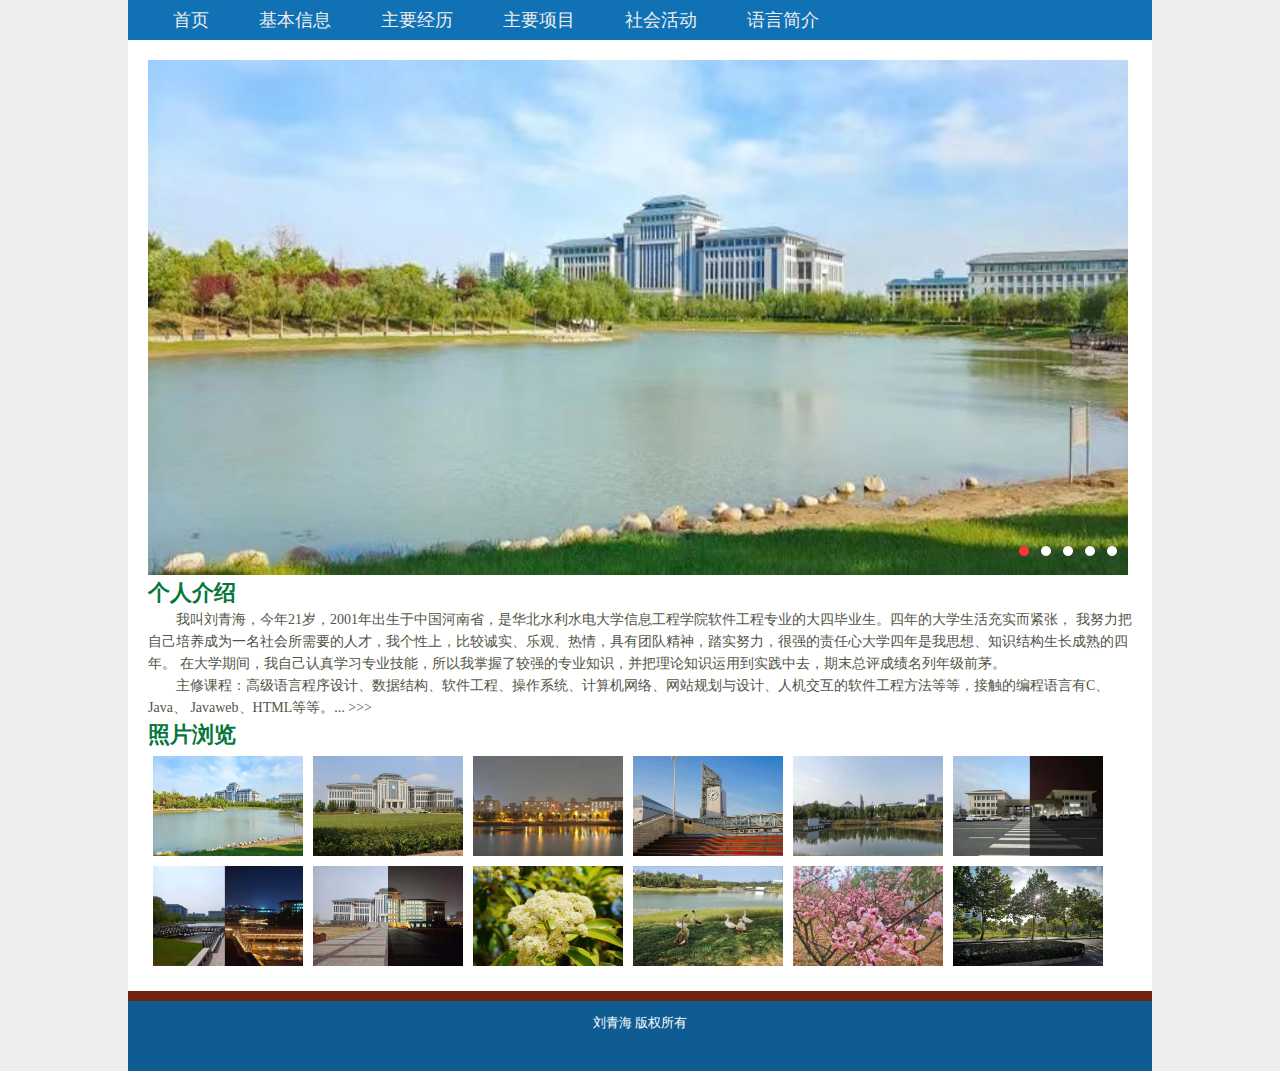
<file: index.html>
<!DOCTYPE html PUBLIC "-//W3C//DTD XHTML 1.0 Transitional//EN" "http://www.w3.org/TR/xhtml1/DTD/xhtml1-transitional.dtd">
<html xmlns="http://www.w3.org/1999/xhtml" style="overflow:auto;overflow-x:hidden;">
<head>
<title>个人主页</title>
<meta http-equiv="Content-Type" content="text/html;charset=UTF-8" />
<link rel="stylesheet" type="text/css" href="css/lrtk.css" />
<link rel="stylesheet" type="text/css" href="css/css.css" />
<script type="text/javascript" src="js/pptBox.js"></script>
</head>
<body>

<div class="clear"></div>
<!--end of head-->
<div class="nav">
  <ul>
    <li><a href="index.html">首页 </a></li>
    <li><a href="information.html">基本信息</a></li>
    <li><a href="experience.html">主要经历</a></li>
    <li><a href="project.html">主要项目</a></li>
    <li><a href="socialactivities .html">社会活动</a></li>
    <li><a href="language.html">语言简介</a></li>
  </ul>
</div>
<!--end of nav-->
<div class="clear"></div>
<div class="main">
  <div class="clear"></div>
  <div class="banner">
    <div id="xxx"  > 
      <script>
     var box =new PPTBox();
     box.width = 980; //宽度
     box.height =515;//高度
     box.autoplayer = 3;//自动播放间隔时间

     //box.add({"url":"图片地址","title":"悬浮标题","href":"链接地址"})
     box.add({"url":"images/q1.jpg", "href":"information.html","title":"基本信息"})
     box.add({"url":"images/q2.jpg","href":"experience.html","title":"主要经历"})
     box.add({"url":"images/javawebbook.png","href":"project.html","title":"主要项目"})
     box.add({"url":"images/图1.jpg","href":"socialactivities .html","title":"社会活动"})
     box.add({"url":"images/java.webp","href":"language.html","title":"语言简介"})
     box.show();
    </script> 
    </div>
  </div>
  <!-----------end banner------------>
  <h2>个人介绍</h2>
  <h2></h2>
  <p style="text-indent:2em;">
    我叫刘青海，今年21岁，2001年出生于中国河南省，是华北水利水电大学信息工程学院软件工程专业的大四毕业生。四年的大学生活充实而紧张，
    我努力把自己培养成为一名社会所需要的人才，我个性上，比较诚实、乐观、热情，具有团队精神，踏实努力，很强的责任心大学四年是我思想、知识结构生长成熟的四年。
    在大学期间，我自己认真学习专业技能，所以我掌握了较强的专业知识，并把理论知识运用到实践中去，期末总评成绩名列年级前茅。
  </p>
  <p style="text-indent:2em;">主修课程：高级语言程序设计、数据结构、软件工程、操作系统、计算机网络、网站规划与设计、人机交互的软件工程方法等等，接触的编程语言有C、Java、
    Javaweb、HTML等等。... &gt;&gt;&gt; </p>
<p></p>
  <p></p>
  <h2>照片浏览</h2>
  <div class="main_list">
    <ul>
      <li><a href="#"><img src="images/q1.jpg" /></a></li>
      <li><a href="#"><img src="images/q2.jpg" /></a></li>
      <li><a href="#"><img src="images/q3.jpg" /></a></li>
      <li><a href="#"><img src="images/q4.jpg" /></a></li>
      <li><a href="#"><img src="images/q5.jpg" /></a></li>
      <li><a href="#"><img src="images/q6.jpg" /></a></li>
      <li><a href="#"><img src="images/q7.jpg" /></a></li>
      <li><a href="#"><img src="images/q8.jpg" /></a></li>
      <li><a href="#"><img src="images/q9.jpg" /></a></li>
      <li><a href="#"><img src="images/q10.jpg" /></a></li>
      <li><a href="#"><img src="images/q11.jpg" /></a></li>
      <li><a href="#"><img src="images/q12.jpg" /></a></li>
    </ul>
  </div>
  <div class="clear"></div>
</div>
<!--end of main-->

<div class="clear"></div>
<div class="foot">
  <p> 刘青海 版权所有</p>

</div>
<!--end of foot-->
</body>
</html>
</file>
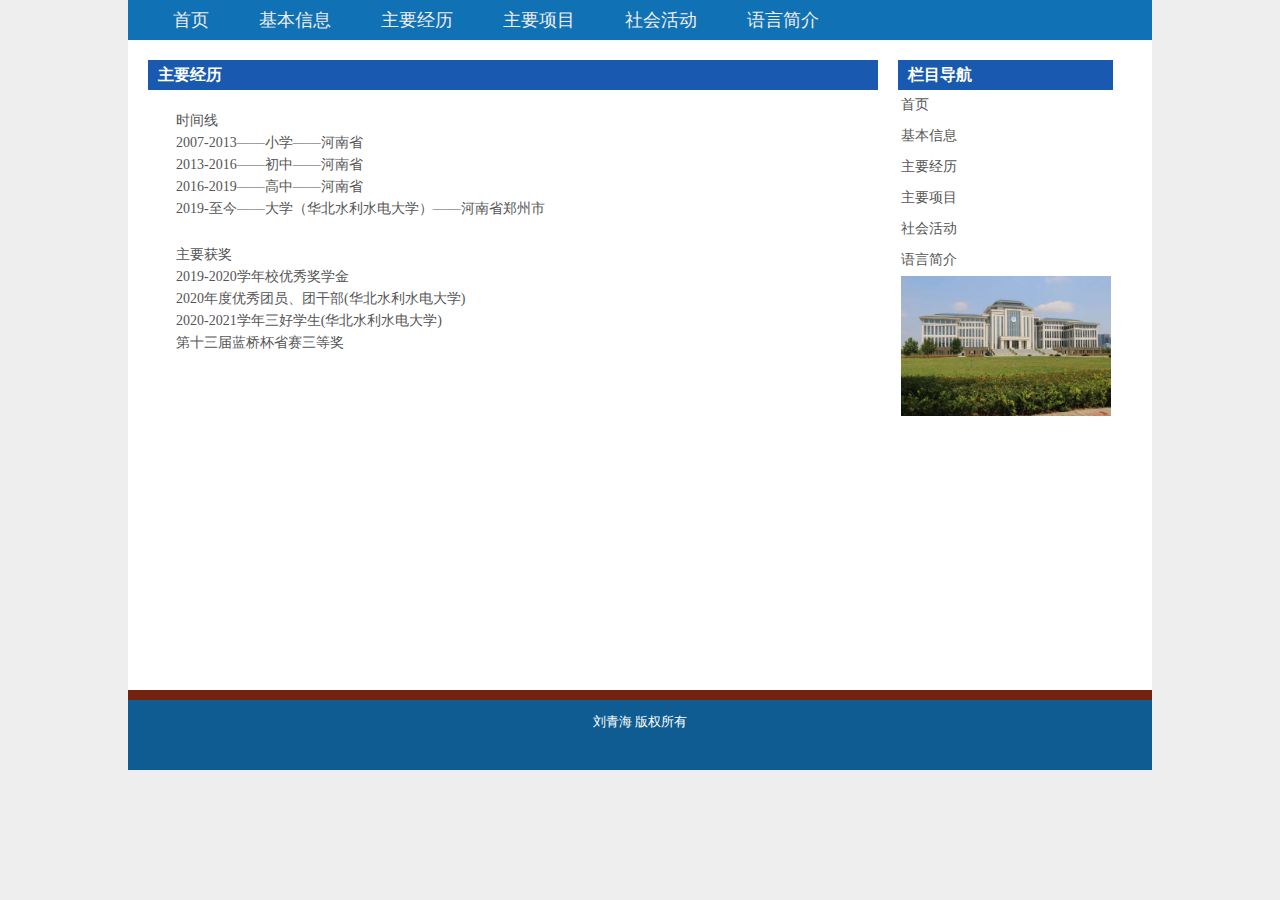
<file: experience.html>
<!DOCTYPE html PUBLIC "-//W3C//DTD XHTML 1.0 Transitional//EN" "http://www.w3.org/TR/xhtml1/DTD/xhtml1-transitional.dtd">
<html xmlns="http://www.w3.org/1999/xhtml" style="overflow:auto;overflow-x:hidden;">
<head>
<title>个人主页</title>
<meta http-equiv="Content-Type" content="text/html;charset=UTF-8" />
<link rel="stylesheet" type="text/css" href="css/css.css" />
<script type="text/javascript">
function MM_swapImgRestore() { //v3.0
  var i,x,a=document.MM_sr; for(i=0;a&&i<a.length&&(x=a[i])&&x.oSrc;i++) x.src=x.oSrc;
}
function MM_preloadImages() { //v3.0
  var d=document; if(d.images){ if(!d.MM_p) d.MM_p=new Array();
    var i,j=d.MM_p.length,a=MM_preloadImages.arguments; for(i=0; i<a.length; i++)
    if (a[i].indexOf("#")!=0){ d.MM_p[j]=new Image; d.MM_p[j++].src=a[i];}}
}

function MM_findObj(n, d) { //v4.01
  var p,i,x;  if(!d) d=document; if((p=n.indexOf("?"))>0&&parent.frames.length) {
    d=parent.frames[n.substring(p+1)].document; n=n.substring(0,p);}
  if(!(x=d[n])&&d.all) x=d.all[n]; for (i=0;!x&&i<d.forms.length;i++) x=d.forms[i][n];
  for(i=0;!x&&d.layers&&i<d.layers.length;i++) x=MM_findObj(n,d.layers[i].document);
  if(!x && d.getElementById) x=d.getElementById(n); return x;
}

function MM_swapImage() { //v3.0
  var i,j=0,x,a=MM_swapImage.arguments; document.MM_sr=new Array; for(i=0;i<(a.length-2);i+=3)
   if ((x=MM_findObj(a[i]))!=null){document.MM_sr[j++]=x; if(!x.oSrc) x.oSrc=x.src; x.src=a[i+2];}
}
</script>
</head>
<body onload="MM_preloadImages('images/d1.jpg')">

<div class="clear"></div>
<!--end of head-->
<div class="nav">
  <ul>
    <li><a href="index.html">首页 </a></li>
          <li><a href="information.html">基本信息</a></li>
          <li><a href="experience.html">主要经历</a></li>
          <li><a href="project.html">主要项目</a></li>
          <li><a href="socialactivities .html">社会活动</a></li>
          <li><a href="language.html">语言简介</a></li>
  </ul>
</div>
<!--end of nav-->
<div class="clear"></div>
<div class="main">
  <div class="left">
    <div class="title">
      <h2>主要经历</h2>
    </div>
    <div class="mt20">
      <p>时间线</p> 
      <p>2007-2013——小学——河南省</p>
      <p>2013-2016——初中——河南省</p>
      <p>2016-2019——高中——河南省</p>
      <p>2019-至今——大学（华北水利水电大学）——河南省郑州市</p>
      <br/>
      
      <p>主要获奖</p>
      <p>2019-2020学年校优秀奖学金</p>
      <p>2020年度优秀团员、团干部(华北水利水电大学)</p>
      <p>2020-2021学年三好学生(华北水利水电大学)</p>
      <p>第十三届蓝桥杯省赛三等奖</p>
<div style=" margin:5px; "></div>
      <p>&nbsp;</p>
<div style=" margin:5px; "></div>
      <p></p>
      <p></p>
      <p></p>
      <p></p>
      <p></p>
      <p></p>
      <p></p>
      <p></p>
    </div>
  </div>
  <div class="right">
    <div class="info">
      <div class="title">
        <h2>栏目导航</h2>
      </div>
      <div class="info_nav">
        <ul>
          <li><a href="index.html">首页 </a></li>
          <li><a href="information.html">基本信息</a></li>
          <li><a href="experience.html">主要经历</a></li>
          <li><a href="project.html">主要项目</a></li>
          <li><a href="socialactivities .html">社会活动</a></li>
          <li><a href="language.html">语言简介</a></li>
        </ul>
        <div class=""> <a href="#" ><img src="images/q2.jpg" name="Image4"  width="210" border="0" id="Image4" /></a></div>
      </div>
    </div>
  </div>
  <div class="clear"></div>
</div>
<!--end of main-->

<div class="clear"></div>
<div class="foot">
  <p>刘青海 版权所有</p>
 
<!--end of foot-->
</body>
</html>
</file>
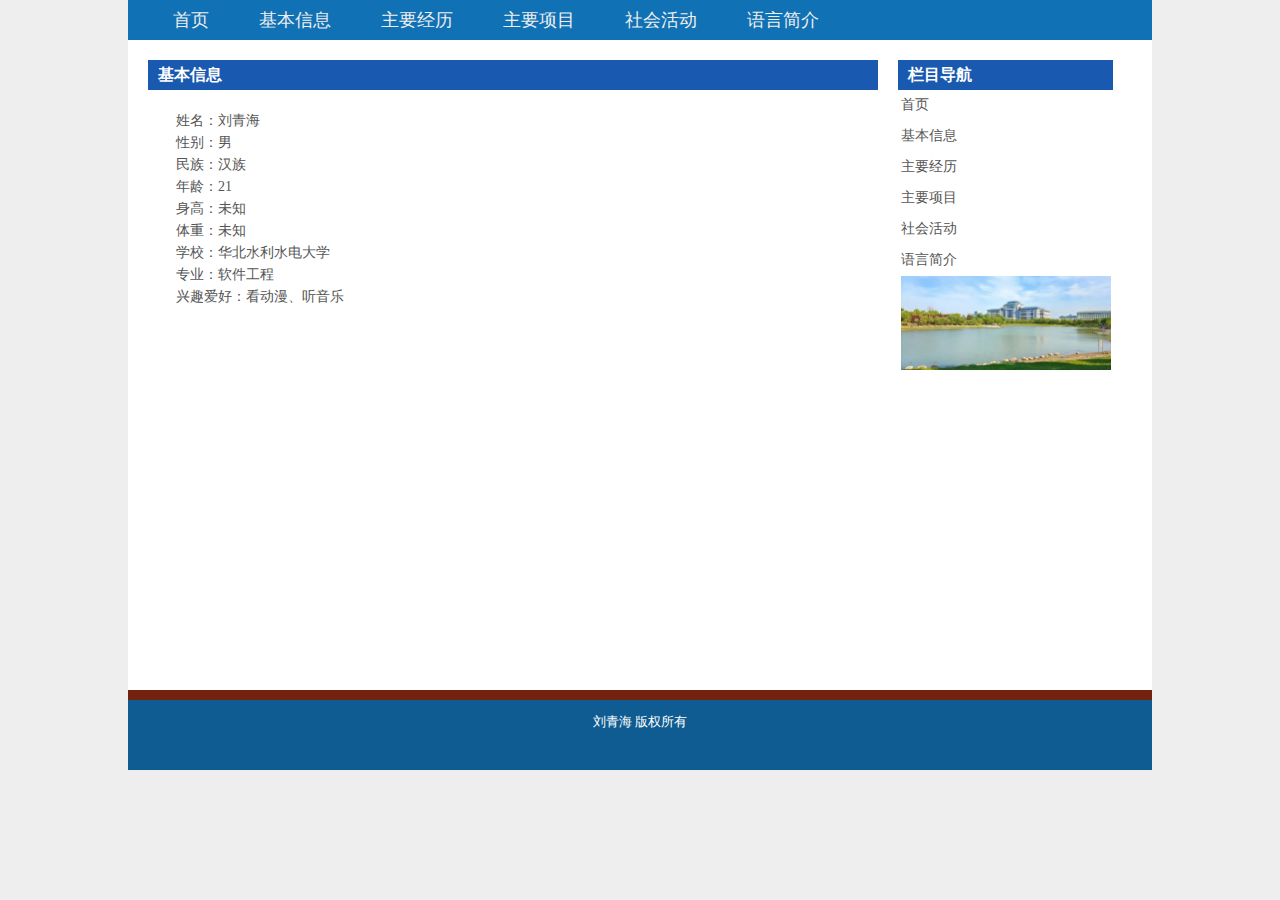
<file: information.html>
<!DOCTYPE html PUBLIC "-//W3C//DTD XHTML 1.0 Transitional//EN" "http://www.w3.org/TR/xhtml1/DTD/xhtml1-transitional.dtd">
<html xmlns="http://www.w3.org/1999/xhtml" style="overflow:auto;overflow-x:hidden;">
<head>
<title>个人主页</title>
<meta http-equiv="Content-Type" content="text/html;charset=UTF-8" />
<link rel="stylesheet" type="text/css" href="css/css.css" />
<script type="text/javascript">
function MM_swapImgRestore() { //v3.0
  var i,x,a=document.MM_sr; for(i=0;a&&i<a.length&&(x=a[i])&&x.oSrc;i++) x.src=x.oSrc;
}
function MM_preloadImages() { //v3.0
  var d=document; if(d.images){ if(!d.MM_p) d.MM_p=new Array();
    var i,j=d.MM_p.length,a=MM_preloadImages.arguments; for(i=0; i<a.length; i++)
    if (a[i].indexOf("#")!=0){ d.MM_p[j]=new Image; d.MM_p[j++].src=a[i];}}
}

function MM_findObj(n, d) { //v4.01
  var p,i,x;  if(!d) d=document; if((p=n.indexOf("?"))>0&&parent.frames.length) {
    d=parent.frames[n.substring(p+1)].document; n=n.substring(0,p);}
  if(!(x=d[n])&&d.all) x=d.all[n]; for (i=0;!x&&i<d.forms.length;i++) x=d.forms[i][n];
  for(i=0;!x&&d.layers&&i<d.layers.length;i++) x=MM_findObj(n,d.layers[i].document);
  if(!x && d.getElementById) x=d.getElementById(n); return x;
}

function MM_swapImage() { //v3.0
  var i,j=0,x,a=MM_swapImage.arguments; document.MM_sr=new Array; for(i=0;i<(a.length-2);i+=3)
   if ((x=MM_findObj(a[i]))!=null){document.MM_sr[j++]=x; if(!x.oSrc) x.oSrc=x.src; x.src=a[i+2];}
}
</script>
</head>
<body onload="MM_preloadImages('images/d1.jpg')">

<div class="clear"></div>
<!--end of head-->
<div class="nav">
  <ul>
    <li><a href="index.html">首页 </a></li>
    <li><a href="information.html">基本信息</a></li>
    <li><a href="experience.html">主要经历</a></li>
    <li><a href="project.html">主要项目</a></li>
    <li><a href="socialactivities .html">社会活动</a></li>
    <li><a href="language.html">语言简介</a></li>
  </ul>
</div>
<!--end of nav-->
<div class="clear"></div>
<div class="main">
  <div class="left">
    <div class="title">
      <h2>基本信息</h2>
    </div>
    <div class="mt20">
      <p>姓名：刘青海</p>
      <p>性别：男</p>
      <p>民族：汉族</p>
      <p>年龄：21</p>
      <p>身高：未知</p>
      <p>体重：未知</p>
      <p>学校：华北水利水电大学</p>
      <p>专业：软件工程</p>
      <p>兴趣爱好：看动漫、听音乐</p>
      <div style=" margin:5px; "><br />
      </div>
      <p>&nbsp;</p>
<p></p>
    </div>
  </div>
  <div class="right">
    <div class="info">
      <div class="title">
        <h2>栏目导航</h2>
      </div>
      <div class="info_nav">
        <ul>
          <li><a href="index.html">首页 </a></li>
          <li><a href="information.html">基本信息</a></li>
          <li><a href="experience.html">主要经历</a></li>
          <li><a href="project.html">主要项目</a></li>
          <li><a href="socialactivities .html">社会活动</a></li>
          <li><a href="language.html">语言简介</a></li>
        </ul>
        <div class=""> <a href="#"><img src="images/q1.jpg" name="Image4"  width="210" border="0" id="Image4" /></a></div>
      </div>
    </div>
  </div>
  <div class="clear"></div>
</div>
<!--end of main-->

<div class="clear"></div>
<div class="foot">
  <p>刘青海 版权所有</p>
</div>
<!--end of foot-->
</body>
</html>
</file>
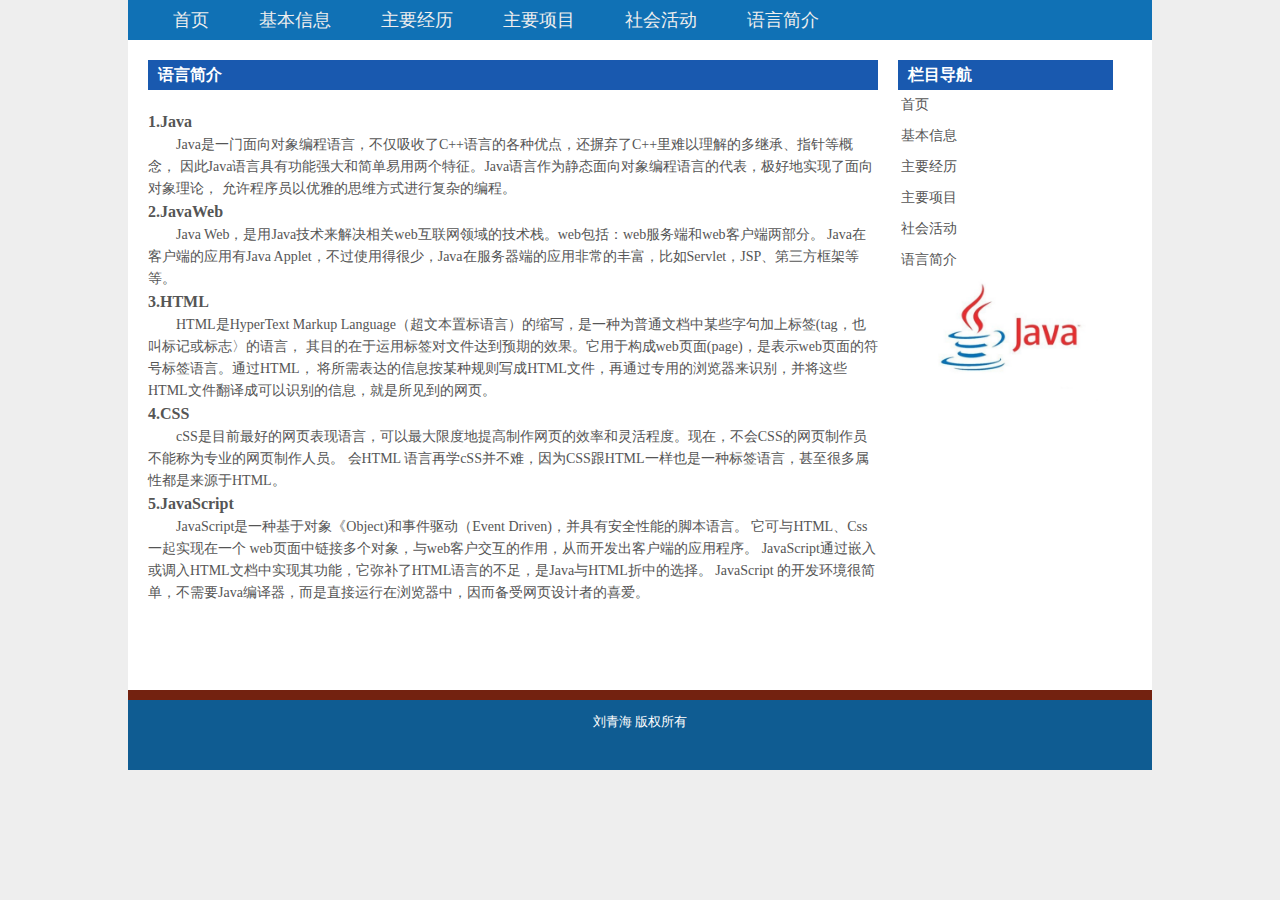
<file: language.html>
<!DOCTYPE html PUBLIC "-//W3C//DTD XHTML 1.0 Transitional//EN" "http://www.w3.org/TR/xhtml1/DTD/xhtml1-transitional.dtd">
<html xmlns="http://www.w3.org/1999/xhtml" style="overflow:auto;overflow-x:hidden;">
<head>
<title>个人主页</title>
<meta http-equiv="Content-Type" content="text/html;charset=UTF-8" />
<link rel="stylesheet" type="text/css" href="css/css.css" />
<script type="text/javascript">
function MM_swapImgRestore() { //v3.0
  var i,x,a=document.MM_sr; for(i=0;a&&i<a.length&&(x=a[i])&&x.oSrc;i++) x.src=x.oSrc;
}
function MM_preloadImages() { //v3.0
  var d=document; if(d.images){ if(!d.MM_p) d.MM_p=new Array();
    var i,j=d.MM_p.length,a=MM_preloadImages.arguments; for(i=0; i<a.length; i++)
    if (a[i].indexOf("#")!=0){ d.MM_p[j]=new Image; d.MM_p[j++].src=a[i];}}
}

function MM_findObj(n, d) { //v4.01
  var p,i,x;  if(!d) d=document; if((p=n.indexOf("?"))>0&&parent.frames.length) {
    d=parent.frames[n.substring(p+1)].document; n=n.substring(0,p);}
  if(!(x=d[n])&&d.all) x=d.all[n]; for (i=0;!x&&i<d.forms.length;i++) x=d.forms[i][n];
  for(i=0;!x&&d.layers&&i<d.layers.length;i++) x=MM_findObj(n,d.layers[i].document);
  if(!x && d.getElementById) x=d.getElementById(n); return x;
}

function MM_swapImage() { //v3.0
  var i,j=0,x,a=MM_swapImage.arguments; document.MM_sr=new Array; for(i=0;i<(a.length-2);i+=3)
   if ((x=MM_findObj(a[i]))!=null){document.MM_sr[j++]=x; if(!x.oSrc) x.oSrc=x.src; x.src=a[i+2];}
}
</script>
</head>
<body onload="MM_preloadImages('images/d1.jpg')">

<div class="clear"></div>
<!--end of head-->
<div class="nav">
  <ul>
    <li><a href="index.html">首页 </a></li>
          <li><a href="information.html">基本信息</a></li>
          <li><a href="experience.html">主要经历</a></li>
          <li><a href="project.html">主要项目</a></li>
          <li><a href="socialactivities .html">社会活动</a></li>
          <li><a href="language.html">语言简介</a></li>
  </ul>
</div>
<!--end of nav-->
<div class="clear"></div>
<div class="main">
  <div class="left">
    <div class="title">
      <h2>语言简介</h2>
    </div>
    <div class="mt20">
      <h4>1.Java</h4>
      <p>Java是一门面向对象编程语言，不仅吸收了C++语言的各种优点，还摒弃了C++里难以理解的多继承、指针等概念，
        因此Java语言具有功能强大和简单易用两个特征。Java语言作为静态面向对象编程语言的代表，极好地实现了面向对象理论，
        允许程序员以优雅的思维方式进行复杂的编程。</p> 
      <h4>2.JavaWeb</h4>
      <p>Java Web，是用Java技术来解决相关web互联网领域的技术栈。web包括：web服务端和web客户端两部分。
        Java在客户端的应用有Java Applet，不过使用得很少，Java在服务器端的应用非常的丰富，比如Servlet，JSP、第三方框架等等。</p>  
      <h4>3.HTML</h4>
      <p>HTML是HyperText Markup Language（超文本置标语言）的缩写，是一种为普通文档中某些字句加上标签(tag，也叫标记或标志〉的语言，
        其目的在于运用标签对文件达到预期的效果。它用于构成web页面(page)，是表示web页面的符号标签语言。通过HTML，
        将所需表达的信息按某种规则写成HTML文件，再通过专用的浏览器来识别，并将这些HTML文件翻译成可以识别的信息，就是所见到的网页。
      </p>
      <h4>4.CSS</h4>
      <p>cSS是目前最好的网页表现语言，可以最大限度地提高制作网页的效率和灵活程度。现在，不会CSS的网页制作员不能称为专业的网页制作人员。
        会HTML 语言再学cSS并不难，因为CSS跟HTML一样也是一种标签语言，甚至很多属性都是来源于HTML。
      </p>
      <h4>5.JavaScript</h4>
      <p>JavaScript是一种基于对象《Object)和事件驱动（Event Driven)，并具有安全性能的脚本语言。
        它可与HTML、Css一起实现在一个 web页面中链接多个对象，与web客户交互的作用，从而开发出客户端的应用程序。
        JavaScript通过嵌入或调入HTML文档中实现其功能，它弥补了HTML语言的不足，是Java与HTML折中的选择。
        JavaScript 的开发环境很简单，不需要Java编译器，而是直接运行在浏览器中，因而备受网页设计者的喜爱。
      </p>
      <div style=" margin:5px; "></div>
    </div>
  </div>
  <div class="right">
    <div class="info">
      <div class="title">
        <h2>栏目导航</h2>
      </div>
      <div class="info_nav">
        <ul>
          <li><a href="index.html">首页 </a></li>
          <li><a href="information.html">基本信息</a></li>
          <li><a href="experience.html">主要经历</a></li>
          <li><a href="project.html">主要项目</a></li>
          <li><a href="socialactivities .html">社会活动</a></li>
          <li><a href="language.html">语言简介</a></li>
        </ul>
        <div class=""> <a href="#" ><img src="images/java.webp" name="Image4"  width="210" border="0" id="Image4" /></a></div>
      </div>
    </div>
  </div>
  <div class="clear"></div>
</div>
<!--end of main-->

<div class="clear"></div>
<div class="foot">
  <p>刘青海 版权所有</p>
</div>
<!--end of foot-->
</body>
</html>
</file>
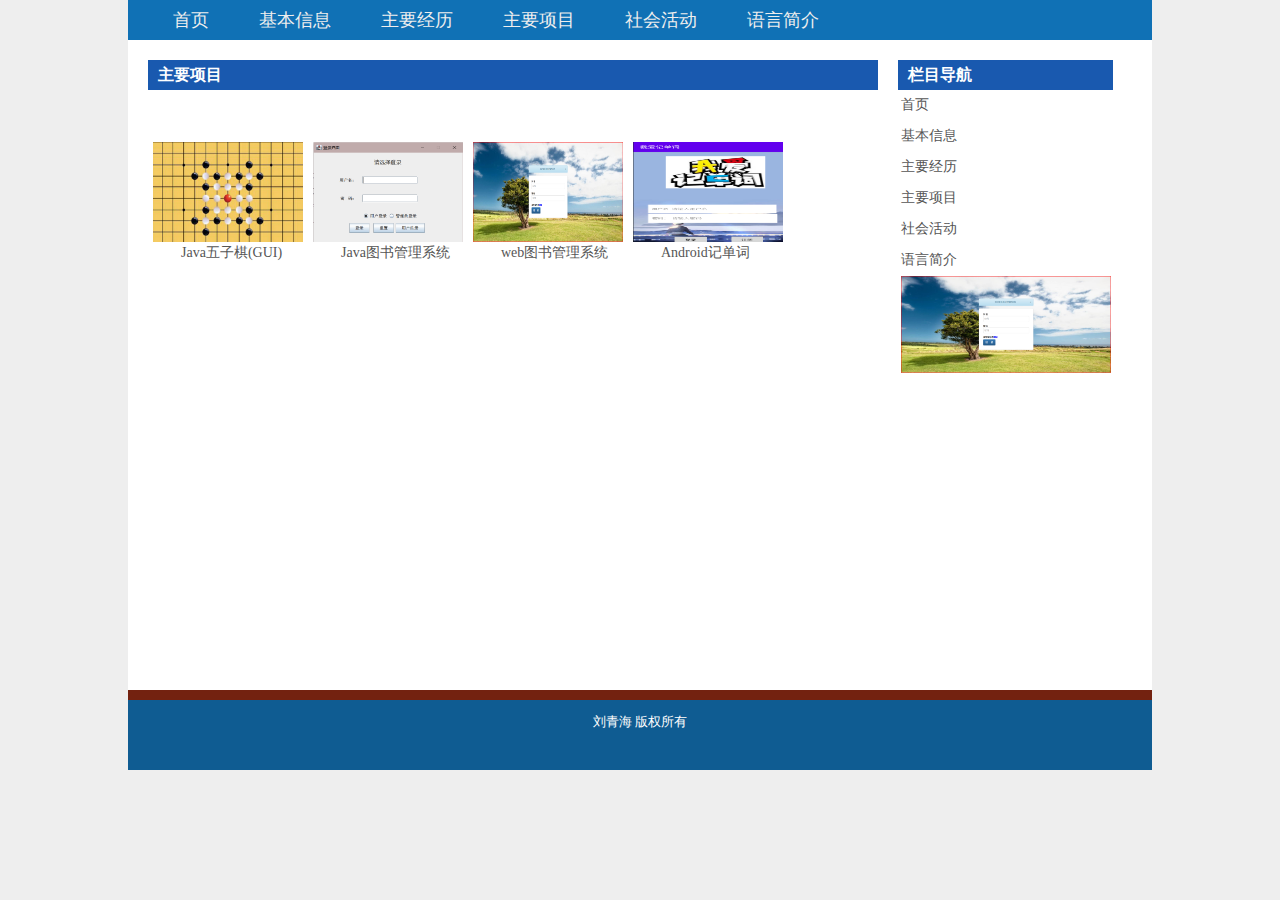
<file: project.html>
<!DOCTYPE html PUBLIC "-//W3C//DTD XHTML 1.0 Transitional//EN" "http://www.w3.org/TR/xhtml1/DTD/xhtml1-transitional.dtd">
<html xmlns="http://www.w3.org/1999/xhtml" style="overflow:auto;overflow-x:hidden;">
<head>
<title>个人主页</title>
<meta http-equiv="Content-Type" content="text/html;charset=UTF-8" />
<link rel="stylesheet" type="text/css" href="css/css.css" />
<script type="text/javascript">
function MM_swapImgRestore() { //v3.0
  var i,x,a=document.MM_sr; for(i=0;a&&i<a.length&&(x=a[i])&&x.oSrc;i++) x.src=x.oSrc;
}
function MM_preloadImages() { //v3.0
  var d=document; if(d.images){ if(!d.MM_p) d.MM_p=new Array();
    var i,j=d.MM_p.length,a=MM_preloadImages.arguments; for(i=0; i<a.length; i++)
    if (a[i].indexOf("#")!=0){ d.MM_p[j]=new Image; d.MM_p[j++].src=a[i];}}
}

function MM_findObj(n, d) { //v4.01
  var p,i,x;  if(!d) d=document; if((p=n.indexOf("?"))>0&&parent.frames.length) {
    d=parent.frames[n.substring(p+1)].document; n=n.substring(0,p);}
  if(!(x=d[n])&&d.all) x=d.all[n]; for (i=0;!x&&i<d.forms.length;i++) x=d.forms[i][n];
  for(i=0;!x&&d.layers&&i<d.layers.length;i++) x=MM_findObj(n,d.layers[i].document);
  if(!x && d.getElementById) x=d.getElementById(n); return x;
}

function MM_swapImage() { //v3.0
  var i,j=0,x,a=MM_swapImage.arguments; document.MM_sr=new Array; for(i=0;i<(a.length-2);i+=3)
   if ((x=MM_findObj(a[i]))!=null){document.MM_sr[j++]=x; if(!x.oSrc) x.oSrc=x.src; x.src=a[i+2];}
}
</script>
</head>
<body onload="MM_preloadImages('images/d1.jpg')">

<div class="clear"></div>
<!--end of head-->
<div class="nav">
  <ul>
    <li><a href="index.html">首页 </a></li>
    <li><a href="information.html">基本信息</a></li>
    <li><a href="experience.html">主要经历</a></li>
    <li><a href="project.html">主要项目</a></li>
    <li><a href="socialactivities .html">社会活动</a></li>
    <li><a href="language.html">语言简介</a></li>
  </ul>
</div>
<!--end of nav-->
<div class="clear"></div>
<div class="main">
  <div class="left">
    <div class="title">
      <h2>主要项目</h2>
    </div>
    <div class="mt20">
      <p>&nbsp;</p>
      <div style=" margin:5px; "></div>

      <div class="main_list">
        <ul>
          <li>
            <a href="https://github.com/UsernameQh/201917306/tree/main/%E4%BA%94%E5%AD%90%E6%A3%8B">
              <img src="images/wuziqi.jpg" />
              <p>Java五子棋(GUI)</p>
            </a>
          </li>
          <li>
            <a href="https://github.com/UsernameQh/201917306/tree/main/BookM">
              <img src="images/tushuguanli.png" />
              <p>Java图书管理系统</p>
            </a>
          </li>
          <li>
            <a href="https://github.com/UsernameQh/201917306/tree/main/Library_management-main">
              <img src="images/javawebbook.png" />
              <p>web图书管理系统</p>
            </a>
          </li>
          <li>
            <a href="https://github.com/UsernameQh/201917306/tree/main/Words">
              <img src="images/Words.png" />
              <p>Android记单词</p>
            </a>
          </li>
        </ul>
      </div>


     
      <p>&nbsp;</p>
      <div style=" margin:5px; "></div>
      
    </div>
  </div>
  <div class="right">
    <div class="info">
      <div class="title">
        <h2>栏目导航</h2>
      </div>
      <div class="info_nav">
        <ul>
          <li><a href="index.html">首页 </a></li>
          <li><a href="information.html">基本信息</a></li>
          <li><a href="experience.html">主要经历</a></li>
          <li><a href="project.html">主要项目</a></li>
          <li><a href="socialactivities .html">社会活动</a></li>
          <li><a href="language.html">语言简介</a></li>
        </ul>
        <div class=""> <a href="#" ><img src="images/javawebbook.png" name="Image4"  width="210" border="0" id="Image4" /></a></div>
      </div>
    </div>
  </div>
  <div class="clear"></div>
</div>
<!--end of main-->

<div class="clear"></div>
<div class="foot">
  <p>刘青海 版权所有</p>

</div>
<!--end of foot-->
</body>
</html>
</file>
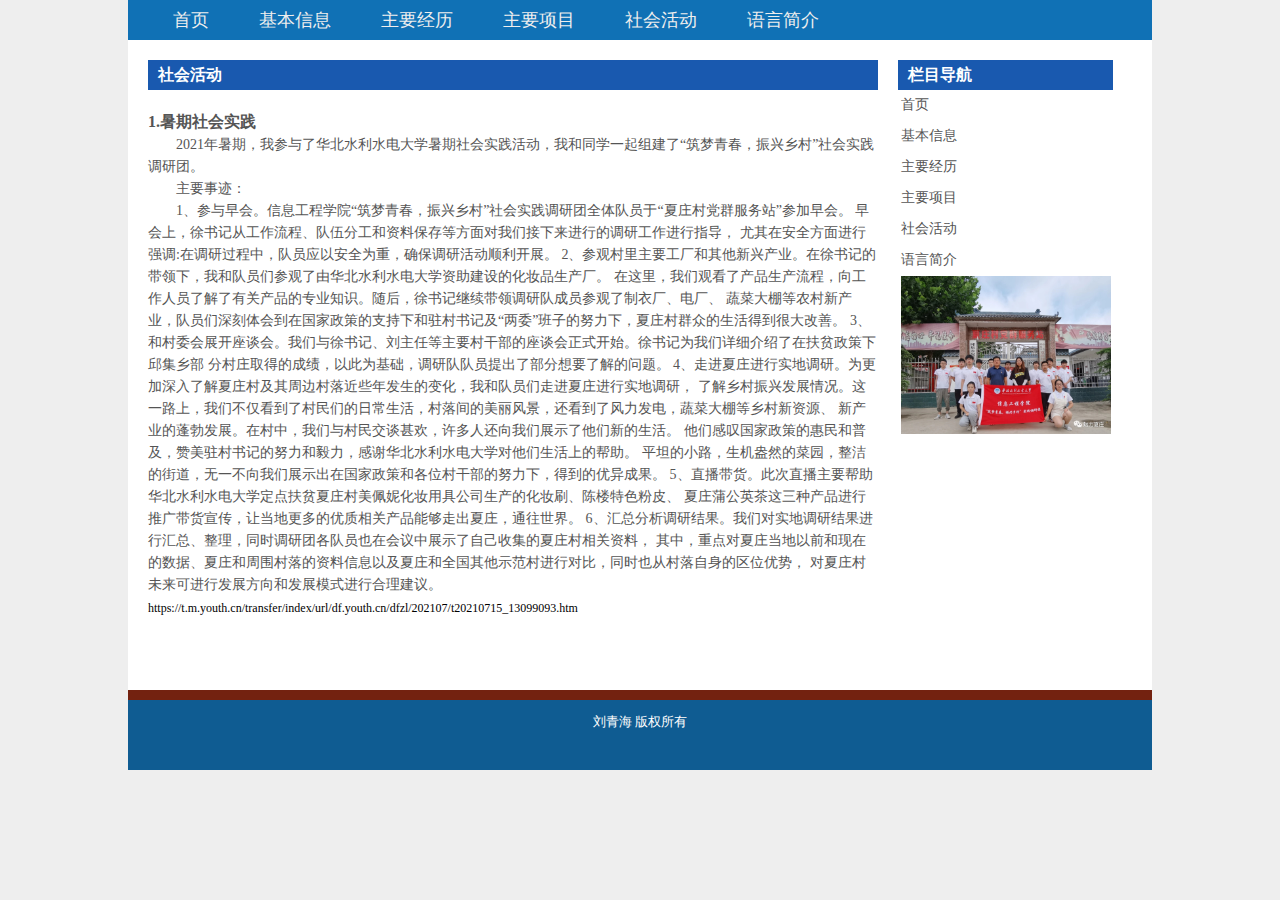
<file: socialactivities .html>
<!DOCTYPE html PUBLIC "-//W3C//DTD XHTML 1.0 Transitional//EN" "http://www.w3.org/TR/xhtml1/DTD/xhtml1-transitional.dtd">
<html xmlns="http://www.w3.org/1999/xhtml" style="overflow:auto;overflow-x:hidden;">
<head>
<title>个人主页</title>
<meta http-equiv="Content-Type" content="text/html;charset=UTF-8" />
<link rel="stylesheet" type="text/css" href="css/css.css" />
<script type="text/javascript">
function MM_swapImgRestore() { //v3.0
  var i,x,a=document.MM_sr; for(i=0;a&&i<a.length&&(x=a[i])&&x.oSrc;i++) x.src=x.oSrc;
}
function MM_preloadImages() { //v3.0
  var d=document; if(d.images){ if(!d.MM_p) d.MM_p=new Array();
    var i,j=d.MM_p.length,a=MM_preloadImages.arguments; for(i=0; i<a.length; i++)
    if (a[i].indexOf("#")!=0){ d.MM_p[j]=new Image; d.MM_p[j++].src=a[i];}}
}

function MM_findObj(n, d) { //v4.01
  var p,i,x;  if(!d) d=document; if((p=n.indexOf("?"))>0&&parent.frames.length) {
    d=parent.frames[n.substring(p+1)].document; n=n.substring(0,p);}
  if(!(x=d[n])&&d.all) x=d.all[n]; for (i=0;!x&&i<d.forms.length;i++) x=d.forms[i][n];
  for(i=0;!x&&d.layers&&i<d.layers.length;i++) x=MM_findObj(n,d.layers[i].document);
  if(!x && d.getElementById) x=d.getElementById(n); return x;
}

function MM_swapImage() { //v3.0
  var i,j=0,x,a=MM_swapImage.arguments; document.MM_sr=new Array; for(i=0;i<(a.length-2);i+=3)
   if ((x=MM_findObj(a[i]))!=null){document.MM_sr[j++]=x; if(!x.oSrc) x.oSrc=x.src; x.src=a[i+2];}
}
</script>
<style>
  a:hover{
        color: blue;
    }
</style>
</head>
<body onload="MM_preloadImages('images/d1.jpg')">

<div class="clear"></div>
<!--end of head-->
<div class="nav">
  <ul>
    <li><a href="index.html">首页 </a></li>
          <li><a href="information.html">基本信息</a></li>
          <li><a href="experience.html">主要经历</a></li>
          <li><a href="project.html">主要项目</a></li>
          <li><a href="socialactivities .html">社会活动</a></li>
          <li><a href="language.html">语言简介</a></li>
  </ul>
</div>
<!--end of nav-->
<div class="clear"></div>
<div class="main">
  <div class="left">
    <div class="title">
      <h2>社会活动</h2>
    </div>
    <div class="mt20">
      
<div style=" margin:5px; "></div>
      <h4>1.暑期社会实践</h4>
      <p>2021年暑期，我参与了华北水利水电大学暑期社会实践活动，我和同学一起组建了“筑梦青春，振兴乡村”社会实践调研团。</p>
      <p>主要事迹：</p>
      <p>1、参与早会。信息工程学院“筑梦青春，振兴乡村”社会实践调研团全体队员于“夏庄村党群服务站”参加早会。
        早会上，徐书记从工作流程、队伍分工和资料保存等方面对我们接下来进行的调研工作进行指导，
        尤其在安全方面进行强调:在调研过程中，队员应以安全为重，确保调研活动顺利开展。
        2、参观村里主要工厂和其他新兴产业。在徐书记的带领下，我和队员们参观了由华北水利水电大学资助建设的化妆品生产厂。
        在这里，我们观看了产品生产流程，向工作人员了解了有关产品的专业知识。随后，徐书记继续带领调研队成员参观了制衣厂、电厂、
        蔬菜大棚等农村新产业，队员们深刻体会到在国家政策的支持下和驻村书记及“两委”班子的努力下，夏庄村群众的生活得到很大改善。
        3、和村委会展开座谈会。我们与徐书记、刘主任等主要村干部的座谈会正式开始。徐书记为我们详细介绍了在扶贫政策下邱集乡部
        分村庄取得的成绩，以此为基础，调研队队员提出了部分想要了解的问题。
        4、走进夏庄进行实地调研。为更加深入了解夏庄村及其周边村落近些年发生的变化，我和队员们走进夏庄进行实地调研，
        了解乡村振兴发展情况。这一路上，我们不仅看到了村民们的日常生活，村落间的美丽风景，还看到了风力发电，蔬菜大棚等乡村新资源、
        新产业的蓬勃发展。在村中，我们与村民交谈甚欢，许多人还向我们展示了他们新的生活。
        他们感叹国家政策的惠民和普及，赞美驻村书记的努力和毅力，感谢华北水利水电大学对他们生活上的帮助。
        平坦的小路，生机盎然的菜园，整洁的街道，无一不向我们展示出在国家政策和各位村干部的努力下，得到的优异成果。
        5、直播带货。此次直播主要帮助华北水利水电大学定点扶贫夏庄村美佩妮化妆用具公司生产的化妆刷、陈楼特色粉皮、
        夏庄蒲公英茶这三种产品进行推广带货宣传，让当地更多的优质相关产品能够走出夏庄，通往世界。
        6、汇总分析调研结果。我们对实地调研结果进行汇总、整理，同时调研团各队员也在会议中展示了自己收集的夏庄村相关资料，
        其中，重点对夏庄当地以前和现在的数据、夏庄和周围村落的资料信息以及夏庄和全国其他示范村进行对比，同时也从村落自身的区位优势，
        对夏庄村未来可进行发展方向和发展模式进行合理建议。
      </p>
      <a href="https://t.m.youth.cn/transfer/index/url/df.youth.cn/dfzl/202107/t20210715_13099093.htm">https://t.m.youth.cn/transfer/index/url/df.youth.cn/dfzl/202107/t20210715_13099093.htm</a>
    </div>
  </div>
  <div class="right">
    <div class="info">
      <div class="title">
        <h2>栏目导航</h2>
      </div>
      <div class="info_nav">
        <ul>
          <li><a href="index.html">首页 </a></li>
          <li><a href="information.html">基本信息</a></li>
          <li><a href="experience.html">主要经历</a></li>
          <li><a href="project.html">主要项目</a></li>
          <li><a href="socialactivities .html">社会活动</a></li>
          <li><a href="language.html">语言简介</a></li>
        </ul>
        <div class=""> <a href="#" ><img src="images/图1.jpg" name="Image4"  width="210" border="0" id="Image4" /></a></div>
      </div>
    </div>
  </div>
  <div class="clear"></div>
</div>
<!--end of main-->

<div class="clear"></div>
<div class="foot">
  <p>刘青海 版权所有</p>
</div>
<!--end of foot-->
</body>
</html>
</file>
<file: css/lrtk.css>
.mainbox{
    overflow:hidden;
    position:relative;
}
.flashbox{
   overflow:hidden;
    position:relative;
}
.imagebox{
    text-align:right;position:relative;
}

.bitdiv{display:inline-block;width:12px;height:12px;margin:0 10px 10px 0px;cursor:pointer;float:right;}
.defimg{background-image:url(../images/02.png)}
.curimg{background-image:url(../images/01.png)}
</file>
<file: css/css.css>
/* CSS Reset */
*{ margin:0; padding:0; font-family:Microsoft YaHei;}
.clear{ clear:both;}
.fl{ float:left;}
.fr{ float:right;}
img{ border:none;}
a{ text-decoration:none;}
a:hover{ text-decoration:underline;}
li{ list-style-type:none;}
.ofh{overflow:hidden;}img{ vertical-align:top;}
.clear{ clear:both;}
a{ color:#000; font-size:12px; text-decoration:none;}
a:hover{ color:#000; text-decoration:none;}
body{ background:#eee;}
.ml10{ margin-left:10px;}
.ml15{ margin-left:15px;}
.ml20{ margin-left:20px;}
.mt5{ margin-top:5px;}
.mt10{ margin-top:10px;}
.mt20{ margin-top:20px;}


.head{ width:1024px;height:100px; margin: 0 auto; background:#0d7c9c;}
.logo{ width:500px; height:80px; margin:10px; float:left;}

.nav{ width:1024px;  height:40px; background:#1071b5; margin:auto;}
.nav ul{ padding-left:20px;}
.nav ul li{height:40px;  padding:0px 25px;float:left; text-align:center;}
.nav ul li a{ color:#eee;font-family:"Microsoft YaHei"; font-size:18px; line-height:40px;}
.nav ul li a:hover{ color:#fff;}
.nav ul li:hover{ background:#e3a726;}
.nav ul li:hover a{ color:#fff;}


.main{width:984px; padding:20px; padding-top:20px;height:auto; margin: 0 auto; background:#fff;}
.main p{color:#525446;font-family:"Microsoft YaHei"; font-size:14px; line-height:22px;}
.main h2{color:#04773d;font-family:"Microsoft YaHei"; font-size:22px; line-height:32px;}


.title{ width:100%; height:30px; background:#1959af;}
.title h2{ font-size:16px; padding-left:10px; line-height:30px; color:#fff;}

.info{ width:215px; height:auto; float:left;}
.info_nav{ width:210px;  height:auto; margin:auto;}
.info_nav ul{}
.info_nav ul li{width:200px;height:31px;text-align:left;}
.info_nav ul li a{ color:#555;font-family:"Microsoft YaHei"; font-size:14px; line-height:30px;}
.info_nav ul li a:hover{ color:#600;}
 
.main_list{ width:960px; height:auto; }
.main_list li{ width:150px;height:100px; float:left; margin:3px; border:2px solid #fff;}
.main_list li:hover{border:2px solid #090;}
.main_list li img{ width:150px; height:100px; }

.tuku_list{ width:960px; height:auto; margin:20px auto; }
.tuku_list li{
	width:900px;
	height:800px;
	float:left;
	margin:5px;
	border:3px solid #fff;
}
.tuku_list li:hover{border:3px solid #600;}
.tuku_list li img{width:300px;height:200px; }



.left{width:730px; height:auto; min-height:600px; padding-bottom:10px; float:left;float:left;  color:#555;font-family:"Microsoft YaHei"; font-size:16px; line-height:24px;}
.left p{ color:#555;font-family:"Microsoft YaHei"; font-size:14px; line-height:22px; text-indent:2em;}
.left p strong{  color:#04773d;}

.right{width:210px; height:auto; min-height:600px; float:left; margin-left:20px; margin-bottom:10px;}




.foot{ width:1024px;height:60px; margin: 0 auto; background:#0f5c92; border-top:10px solid #732210; text-align:center; padding-top:10px;}
.foot p{color:#fff;font-family:"Microsoft YaHei"; font-size:13px; line-height:24px;}
</file>
